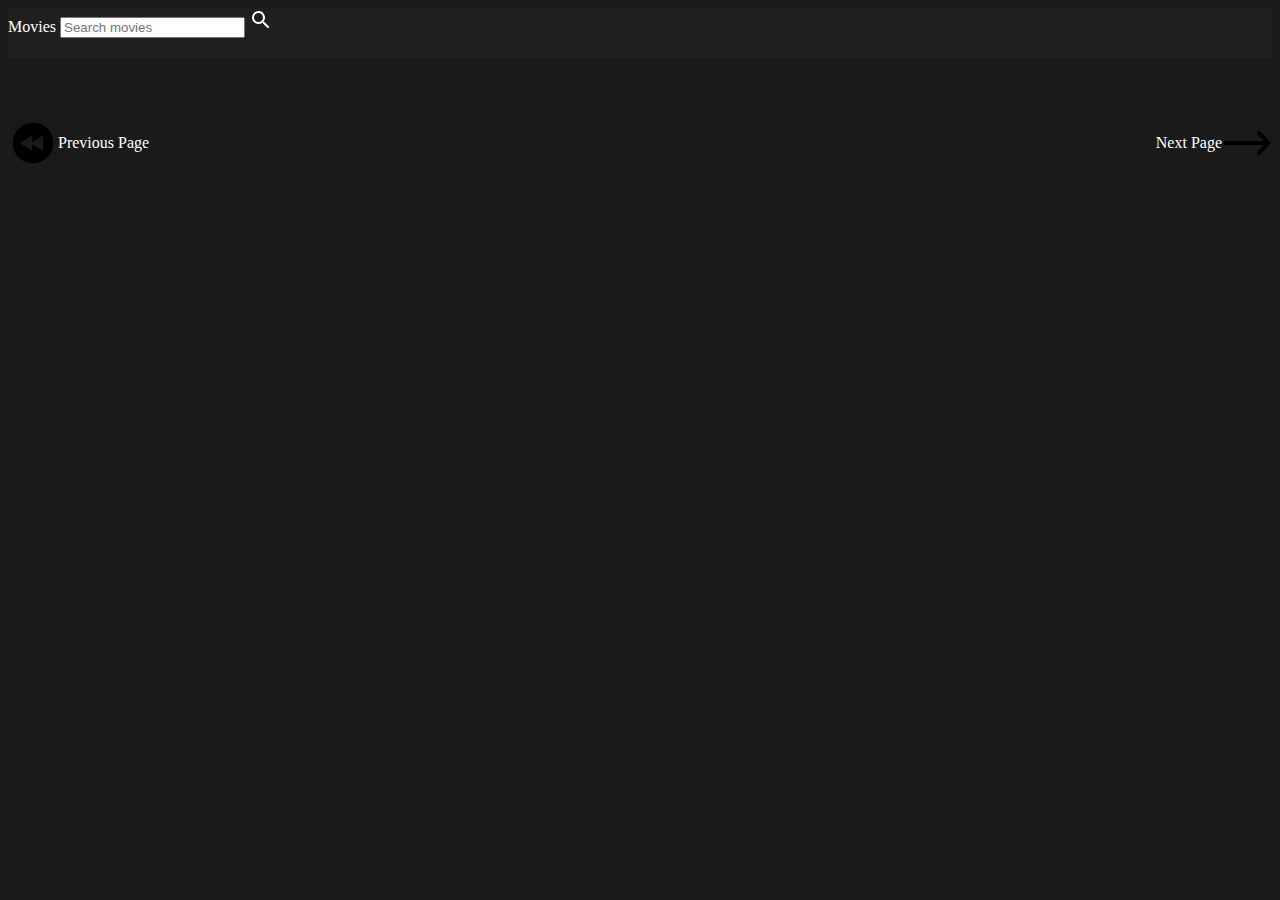
<file: index.html>
<!DOCTYPE html>
<html lang="en">
<head>
    <meta charset="UTF-8">
    <meta name="viewport" content="width=device-width, initial-scale=1.0">
    <title>My movies</title>
    <script src="index.js"></script>
    <link rel="stylesheet" href="styles.css">
</head>
<body>
    <div class="nav_bar">
        <span>Movies</span>
        <input class="search" type="text" placeholder="Search movies">
        <svg class="search_button" xmlns="http://www.w3.org/2000/svg" width="24" height="24" class="ipc-icon ipc-icon--magnify" viewBox="0 0 24 24" fill="currentColor" role="presentation"><path fill="none" d="M0 0h24v24H0V0z"></path><path d="M15.5 14h-.79l-.28-.27a6.5 6.5 0 0 0 1.48-5.34c-.47-2.78-2.79-5-5.59-5.34a6.505 6.505 0 0 0-7.27 7.27c.34 2.8 2.56 5.12 5.34 5.59a6.5 6.5 0 0 0 5.34-1.48l.27.28v.79l4.25 4.25c.41.41 1.08.41 1.49 0 .41-.41.41-1.08 0-1.49L15.5 14zm-6 0C7.01 14 5 11.99 5 9.5S7.01 5 9.5 5 14 7.01 14 9.5 11.99 14 9.5 14z"></path></svg>
    </div>
    
    <div class="container1">

    </div>
    <div class="container2">
        
    </div>

    <div class="previous_next_page">
        <div class="previous">
            <img src="previous.png">
            <div>Previous Page</div>
        </div>
        <div class="page_number_navigation"></div>
        <div class="next">
            <div>Next Page</div>
            <img src="next.png" type="svg">
        </div>
    </div>
</body>
</html>
</file>
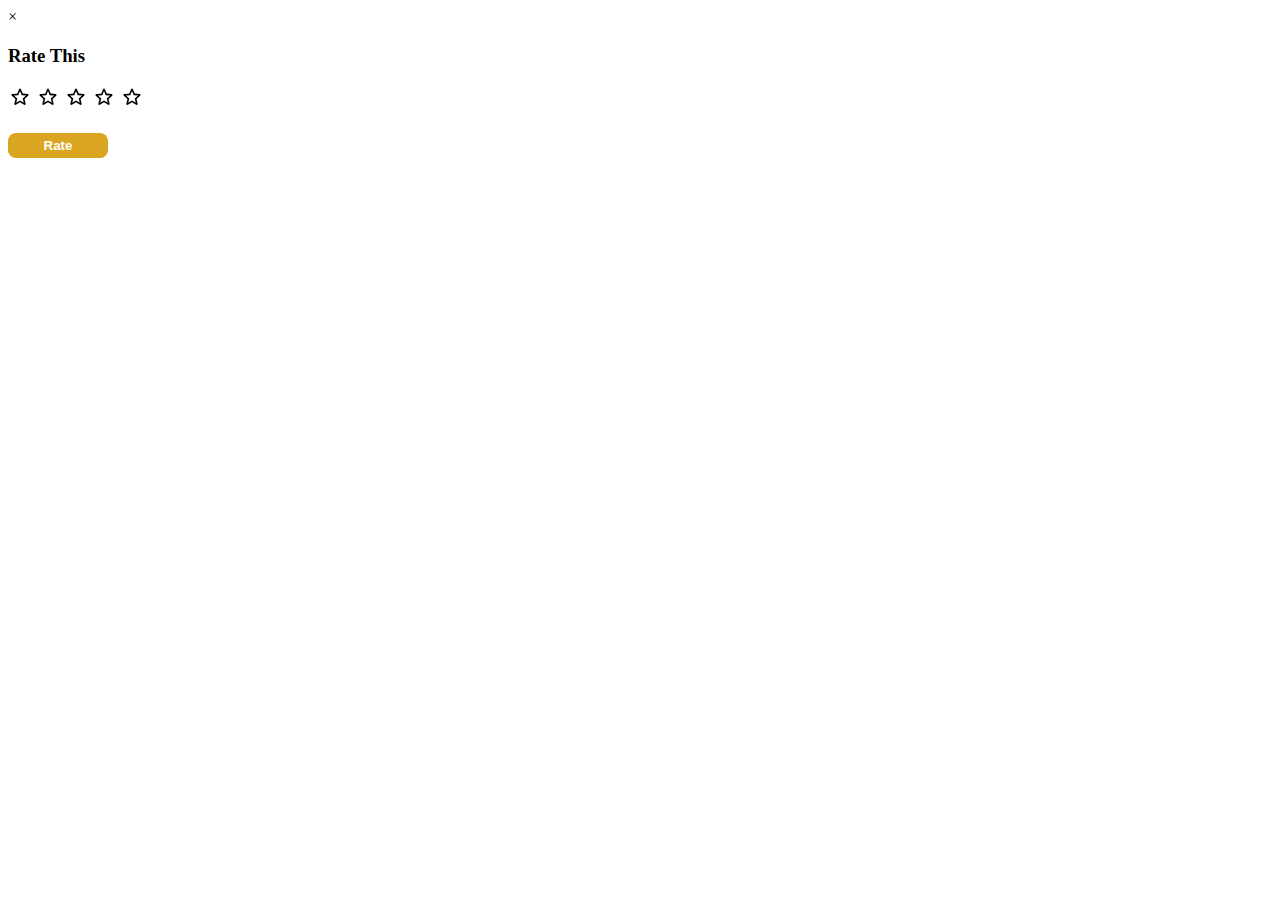
<file: prompt.html>
<!DOCTYPE html>
<html lang="en">
<head>
    <meta charset="UTF-8">
    <meta name="viewport" content="width=device-width, initial-scale=1.0">
    <title>Document</title>
    <script src="prompt.js"></script>
    <link rel="stylesheet" href="prompt.css">
<head>
<body>
  <!-- Modal container -->
<div id="ratingPrompt" class="modal">
    <div class="modal-content">
      <span class="close">&times;</span>
      <h3 class="prompt-header">Rate This</h3>
      <div class="movie_name"></div>
      <div class="rating-stars">
        <svg xmlns="http://www.w3.org/2000/svg" class="svg" data-rating="1" width="24" height="24" fill="currentColor" role="presentation">
            <path fill="none" d="M0 0h24v24H0V0z"></path>
            <path d="M19.65 9.04l-4.84-.42-1.89-4.45c-.34-.81-1.5-.81-1.84 0L9.19 8.63l-4.83.41c-.88.07-1.24 1.17-.57 1.75l3.67 3.18-1.1 4.72c-.2.86.73 1.54 1.49 1.08l4.15-2.5 4.15 2.51c.76.46 1.69-.22 1.49-1.08l-1.1-4.73 3.67-3.18c.67-.58.32-1.68-.56-1.75zM12 15.4l-3.76 2.27 1-4.28-3.32-2.88 4.38-.38L12 6.1l1.71 4.04 4.38.38-3.32 2.88 1 4.28L12 15.4z"></path>
        </svg>
        <svg xmlns="http://www.w3.org/2000/svg" class="svg" data-rating="2" width="24" height="24" fill="currentColor" role="presentation">
            <path fill="none" d="M0 0h24v24H0V0z"></path>
            <path d="M19.65 9.04l-4.84-.42-1.89-4.45c-.34-.81-1.5-.81-1.84 0L9.19 8.63l-4.83.41c-.88.07-1.24 1.17-.57 1.75l3.67 3.18-1.1 4.72c-.2.86.73 1.54 1.49 1.08l4.15-2.5 4.15 2.51c.76.46 1.69-.22 1.49-1.08l-1.1-4.73 3.67-3.18c.67-.58.32-1.68-.56-1.75zM12 15.4l-3.76 2.27 1-4.28-3.32-2.88 4.38-.38L12 6.1l1.71 4.04 4.38.38-3.32 2.88 1 4.28L12 15.4z"></path>
        </svg>
          <svg xmlns="http://www.w3.org/2000/svg" class="svg" data-rating="3" width="24" height="24" fill="currentColor" role="presentation">
            <path fill="none" d="M0 0h24v24H0V0z"></path>
            <path d="M19.65 9.04l-4.84-.42-1.89-4.45c-.34-.81-1.5-.81-1.84 0L9.19 8.63l-4.83.41c-.88.07-1.24 1.17-.57 1.75l3.67 3.18-1.1 4.72c-.2.86.73 1.54 1.49 1.08l4.15-2.5 4.15 2.51c.76.46 1.69-.22 1.49-1.08l-1.1-4.73 3.67-3.18c.67-.58.32-1.68-.56-1.75zM12 15.4l-3.76 2.27 1-4.28-3.32-2.88 4.38-.38L12 6.1l1.71 4.04 4.38.38-3.32 2.88 1 4.28L12 15.4z"></path>
        </svg>
          <svg xmlns="http://www.w3.org/2000/svg" class="svg" data-rating="4" width="24" height="24" fill="currentColor" role="presentation">
            <path fill="none" d="M0 0h24v24H0V0z"></path>
            <path d="M19.65 9.04l-4.84-.42-1.89-4.45c-.34-.81-1.5-.81-1.84 0L9.19 8.63l-4.83.41c-.88.07-1.24 1.17-.57 1.75l3.67 3.18-1.1 4.72c-.2.86.73 1.54 1.49 1.08l4.15-2.5 4.15 2.51c.76.46 1.69-.22 1.49-1.08l-1.1-4.73 3.67-3.18c.67-.58.32-1.68-.56-1.75zM12 15.4l-3.76 2.27 1-4.28-3.32-2.88 4.38-.38L12 6.1l1.71 4.04 4.38.38-3.32 2.88 1 4.28L12 15.4z"></path>
        </svg>
          <svg xmlns="http://www.w3.org/2000/svg" class="svg" data-rating="5" width="24" height="24" fill="currentColor" role="presentation">
            <path fill="none" d="M0 0h24v24H0V0z"></path>
            <path d="M19.65 9.04l-4.84-.42-1.89-4.45c-.34-.81-1.5-.81-1.84 0L9.19 8.63l-4.83.41c-.88.07-1.24 1.17-.57 1.75l3.67 3.18-1.1 4.72c-.2.86.73 1.54 1.49 1.08l4.15-2.5 4.15 2.51c.76.46 1.69-.22 1.49-1.08l-1.1-4.73 3.67-3.18c.67-.58.32-1.68-.56-1.75zM12 15.4l-3.76 2.27 1-4.28-3.32-2.88 4.38-.38L12 6.1l1.71 4.04 4.38.38-3.32 2.88 1 4.28L12 15.4z"></path>
        </svg>
      </div>
      <button class="submit-rating">Rate</button>
    </div>
  </div>
</body>
</html>
</file>
<file: styles.css>
body{
    background-color: rgb( 26,26,26 );
    color: #fff;
}
.search_button{
    cursor: pointer;
}

.movie{
    width:180px;
    height:280px;
}
.movie_poster{
    width: 100%;
    height:250px;
}
.container1,.container2{
    display: flex;
    justify-content: space-evenly;
    width:1200px;
    margin-bottom: 20px;
}
.movie_description{
    display: flex;
    justify-content: space-between;
    align-items: center;
}
.movie_rating {
    width:10%;
    color:blue;
    cursor: pointer;
}
.movie_name{
    width:85%;
}
.nav_bar{
    margin-bottom: 20px;
    height:50px;
    background-color: rgb(31,31,31);
}

.previous, .next{
    display: flex;
    align-items: center;
    cursor: pointer;
}
.previous img, .next img{
    width:50px;
    height: 50px;
    
}
.previous_next_page{
    display: flex;
    justify-content: space-between;
}
.page_number_navigation{
    display: flex;
    align-self: center;
    justify-content: center;
}
.page_number_navigation button{
    margin-left: 5px;
    margin-right: 5px;
    width:30px;
    height:30px;
    cursor:pointer;
}
.middle_pages{
    display: flex;
}
</file>
<file: prompt.css>
.svg{
    cursor: pointer;
  }

.submit-rating{
  background-color: goldenrod;
  color: white;
  font-weight: bold;
  cursor: pointer;
  width:100px;
  padding: 5px 10px;
  border-radius: 8px;
  border: none;
  margin-top: 20px;
}
</file>
